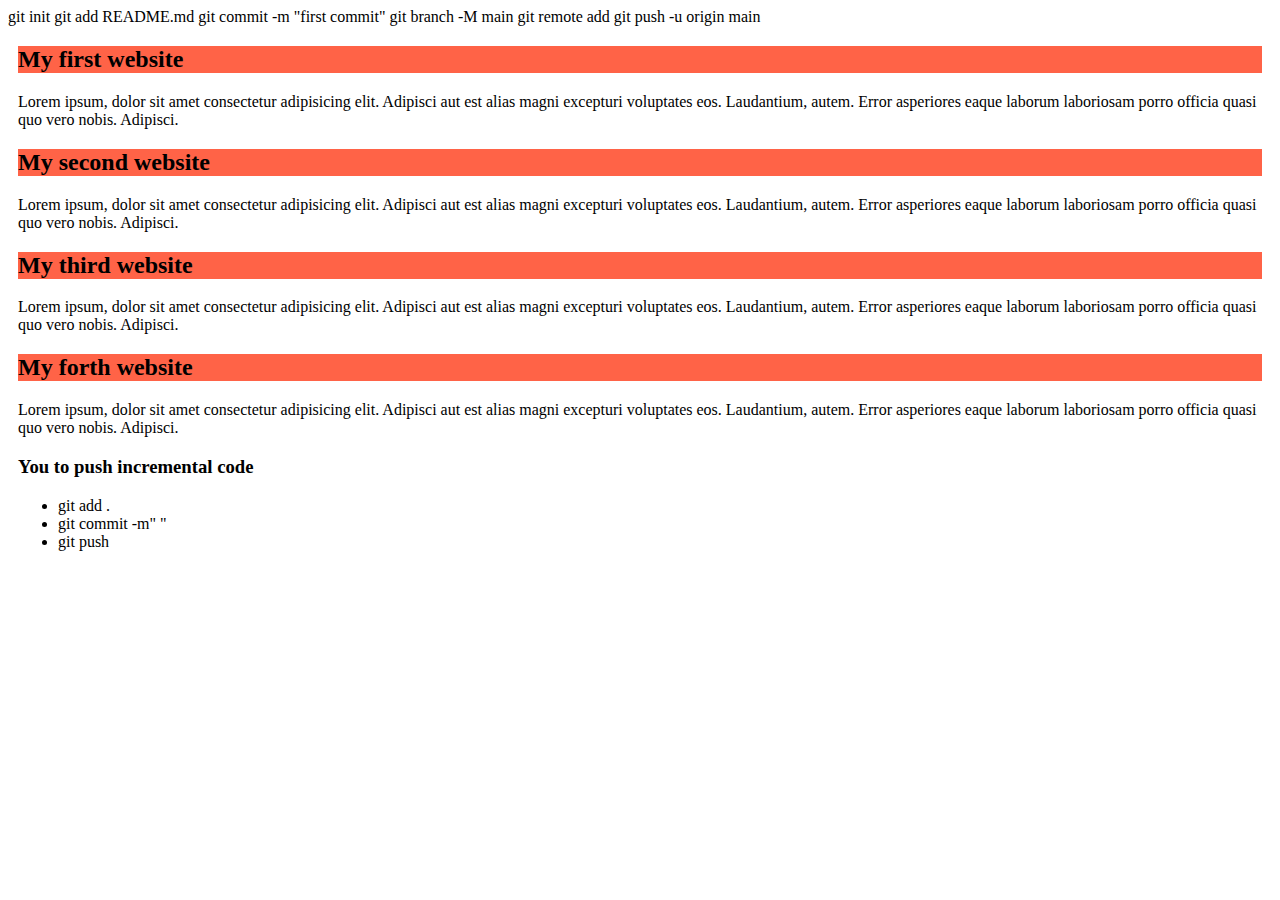
<file: index.html>
<!DOCTYPE html>
<html lang="en">
<head>
    <meta charset="UTF-8">
    <meta name="viewport" content="width=device-width, initial-scale=1.0">
    <title>Document</title>
    <link rel="stylesheet" href="style.css">
</head>
<body>
    git init
    git add README.md
    git commit -m "first commit"
    git branch -M main
    git remote add
    git push -u origin main
    <div>
        <h2>My first website</h2>
        <p>Lorem ipsum, dolor sit amet consectetur adipisicing elit. Adipisci aut est alias magni excepturi voluptates eos. Laudantium, autem. Error asperiores eaque laborum laboriosam porro officia quasi quo vero nobis. Adipisci.</p>
    </div>
    <div>
        <h2>My second website</h2>
        <p>Lorem ipsum, dolor sit amet consectetur adipisicing elit. Adipisci aut est alias magni excepturi voluptates eos. Laudantium, autem. Error asperiores eaque laborum laboriosam porro officia quasi quo vero nobis. Adipisci.</p>
    </div>
    <div>
        <h2>My third website</h2>
        <p>Lorem ipsum, dolor sit amet consectetur adipisicing elit. Adipisci aut est alias magni excepturi voluptates eos. Laudantium, autem. Error asperiores eaque laborum laboriosam porro officia quasi quo vero nobis. Adipisci.</p>
    </div>
    <div>
        <h2>My forth website</h2>
        <p>Lorem ipsum, dolor sit amet consectetur adipisicing elit. Adipisci aut est alias magni excepturi voluptates eos. Laudantium, autem. Error asperiores eaque laborum laboriosam porro officia quasi quo vero nobis. Adipisci.</p>
    </div>
    <div>
        <h3>You to push incremental code</h3>
        <ul>
            <li>git add .</li>
            <li>git commit -m" "</li>
            <li>git push</li>
        </ul>
    </div>
</body>
</html>
</file>
<file: style.css>
h2{
    background-color: tomato;
}
div{
    margin: 10px;
}
</file>
